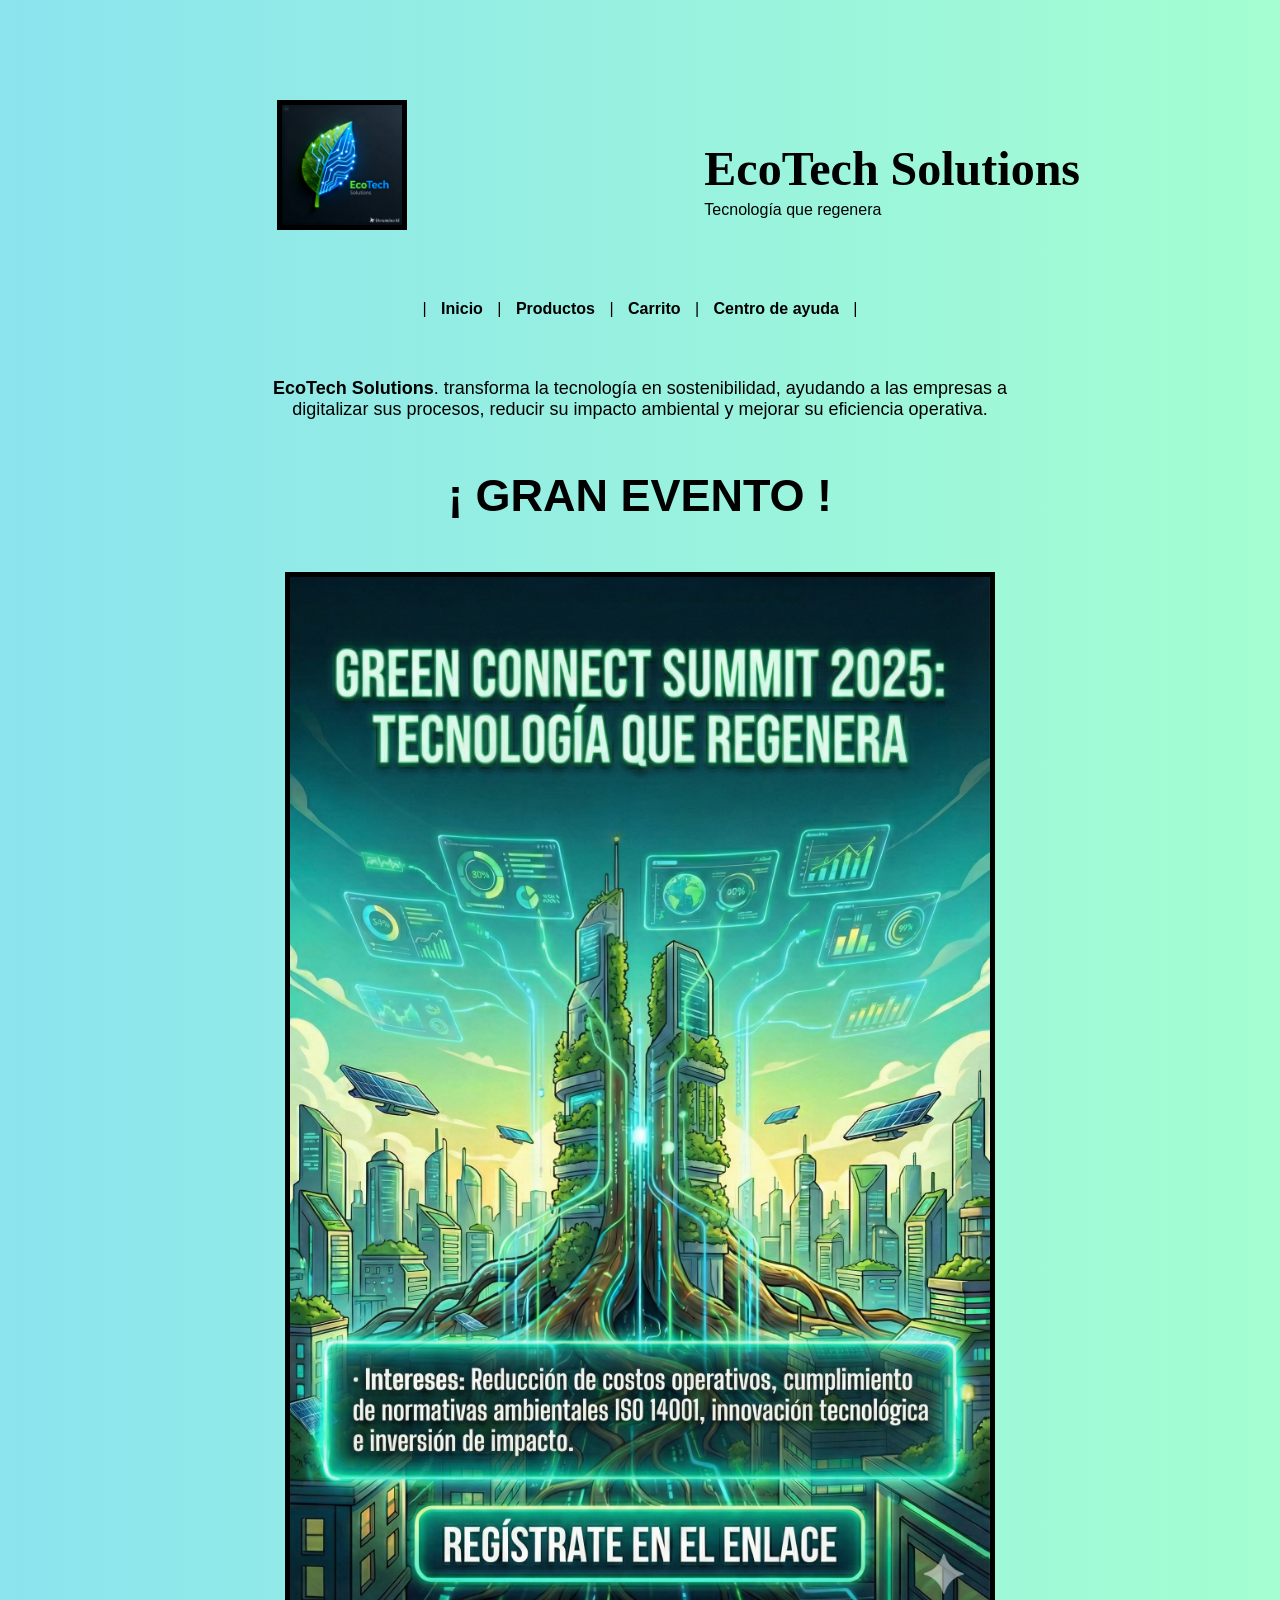
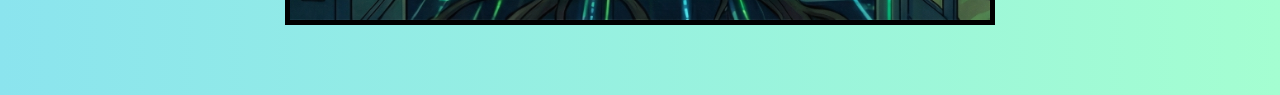
<file: index.html>
<!DOCTYPE html>
<html lang="es">
<head>
    <meta charset="UTF-8">
    <title>EcoTech Solutions</title>
    <link rel="stylesheet" href="css/estilos.css">
</head>
<body>
<div style="position:relative; width:100%; padding:20px 0;">
  <div class="header-principal">
  <img src="img/logo.jpe.jpeg" alt="EcoTech" class="logo-header">
  <div class="texto-header">
    <div class="header-principal">
  <div class="texto-header">
    <h1>EcoTech Solutions</h1>
    <p>Tecnología que regenera</p>
  </div>

</div>
  </div>

</div>
</div>
<nav>
    
   | <a href="index.html">Inicio</a> |
    <a href="productos.html">Productos</a> |
    <a href="carrito.html">Carrito</a> |
    <a href="centro-de-ayuda.html">Centro de ayuda</a> |
</nav>
<div id="texto-bajo-menu" style="margin-top: 60px;">
  <p>
    <strong>EcoTech Solutions</strong>. transforma la tecnología en sostenibilidad, ayudando a las empresas a digitalizar sus procesos, reducir su impacto ambiental y mejorar su eficiencia operativa.
  </p>
</div>
<div style="margin-top: 50px; color:#000000; font-size:30px;">
  <h2 style="margin-bottom: 0px;">¡ GRAN EVENTO !</h2>
</div>
    <a href="productos.html">
  <img src="img/publicidad.png" alt="Ir a productos" width="300">
</a>
<p>
</body>
</html>
</file>
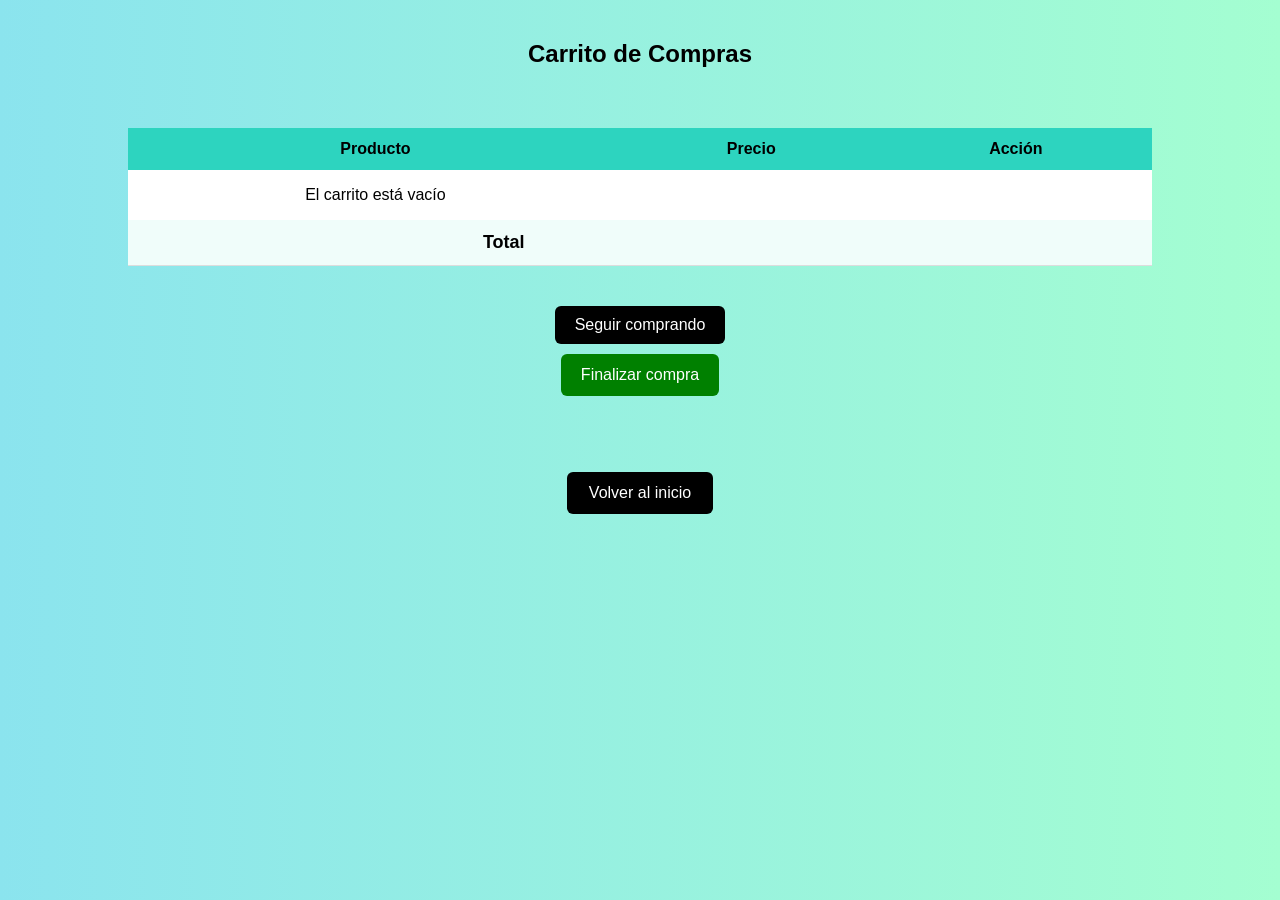
<file: carrito.html>
<!DOCTYPE html>
<html lang="es">
<head>
    <meta charset="UTF-8">
    <title>Carrito</title>
    <link rel="stylesheet" href="css/estilos.css">
</head>
<body>
<h2>Carrito de Compras</h2>
<div class="contenedor-carrito">
  <table class="tabla-carrito">
    <thead>
      <tr>
        <th>Producto</th>
        <th>Precio</th>
        <th>Acción</th>
      </tr>
    </thead>

    <tbody id="lista-carrito">
      <!-- aquí se cargan los productos -->
    </tbody>

    <tfoot>
      <tr>
        <td colspan="2"><strong>Total</strong></td>
        <td id="total"></td>
        <div id="finalizar-compra" style="display: none; text-align: center; margin-top: 20px;">
</div>
      </tr>
    </tfoot>
  </table>
</div>
<a href="productos.html" class="btn-productos">
  <button>Seguir comprando</button>
  <div style="text-align:center; margin-top:10px;">
  <div style="text-align:center; margin-top:10px;">
  <a href="pago.html" style="
    display:inline-block;
    background-color: green;
    color: white;
    padding: 12px 20px;
    border-radius: 6px;
    text-decoration: none;
    font-size: 16px;
  ">
    Finalizar compra
  </a>
</div>

</div>
</a>
<br><br>
<div class="volver">
  <a href="index.html" class="btn-volver-inicio">Volver al inicio</a>
</div>
<script>
function mostrarCarrito() {
  let carrito = JSON.parse(localStorage.getItem("carrito")) || [];
  let botonFinalizar = document.getElementById("finalizar-compra");

if (carrito.length > 0) {
  botonFinalizar.style.display = "block";
} else {
  botonFinalizar.style.display = "none";
}

  let lista = document.getElementById("lista-carrito");
  let total = 0;
  lista.innerHTML = ""; // limpiar
  if (carrito.length === 0) {
    lista.innerHTML = "<p>El carrito está vacío</p>";
    document.getElementById("total").innerText = "";
    return;
  }

  carrito.forEach((producto, index) => {
  lista.innerHTML += `
    <tr>
      <td>${producto.nombre}</td>
      <td>$${producto.precio}</td>
      <td>
        <button class="btn-eliminar" onclick="eliminarProducto(${index})">
          Eliminar
        </button>
      </td>
    </tr>
  `;
  total += producto.precio;
});

document.getElementById("total").innerText = "$" + total;

  document.getElementById("total").innerText = "Total: $" + total;
}
function eliminarProducto(indice) {
  let carrito = JSON.parse(localStorage.getItem("carrito")) || [];
  carrito.splice(indice, 1); // elimina 1 producto
  localStorage.setItem("carrito", JSON.stringify(carrito));
  mostrarCarrito(); // vuelve a cargar
}
// Mostrar carrito al cargar la página
mostrarCarrito();
function finalizarCompra() {
  alert("Compra finalizada con éxito");
  localStorage.removeItem("carrito");
  window.location.href = "index.html";
}
</script>
</body>
</html>
</file>
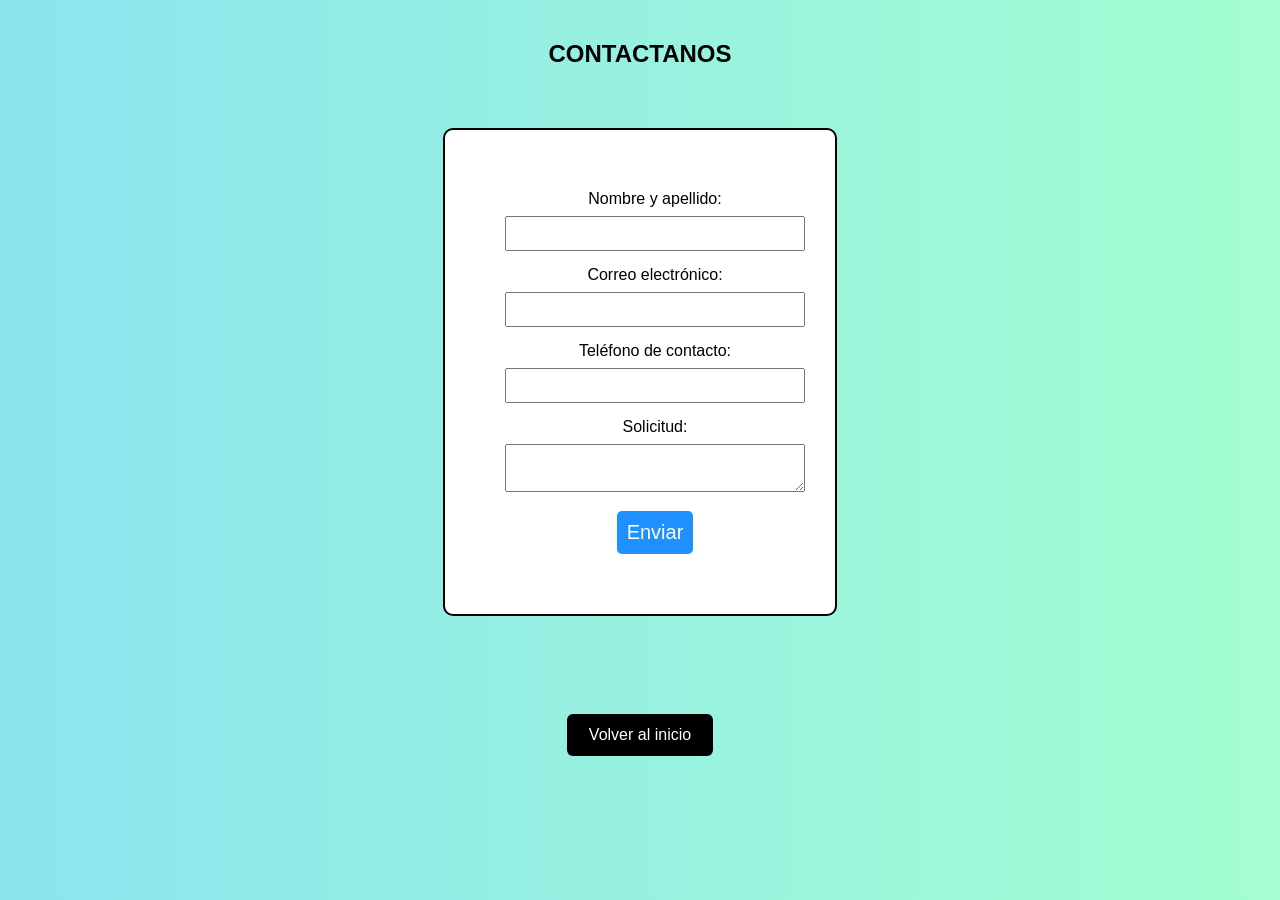
<file: centro-de-ayuda.html>
<!DOCTYPE html>
<html lang="es">
<head>
    <meta charset="UTF-8">
    <title>Centro de ayuda</title>
    <link rel="stylesheet" href="css/estilos.css">
</head>
<body>
<h2>CONTACTANOS</h2>
<div class="form-contacto">
  <form>
    <label>Nombre y apellido:</label>
    <input type="text">

    <label>Correo electrónico:</label>
    <input type="email">

    <label>Teléfono de contacto:</label>
    <input type="text">

    <label>Solicitud:</label>
    <textarea></textarea>

    <button type="submit">Enviar</button>
  </form>
</div>
<br>
<div class="volver">
  <a href="index.html" class="btn-volver-inicio">Volver al inicio</a>
</div>
</body>
</html>
</file>
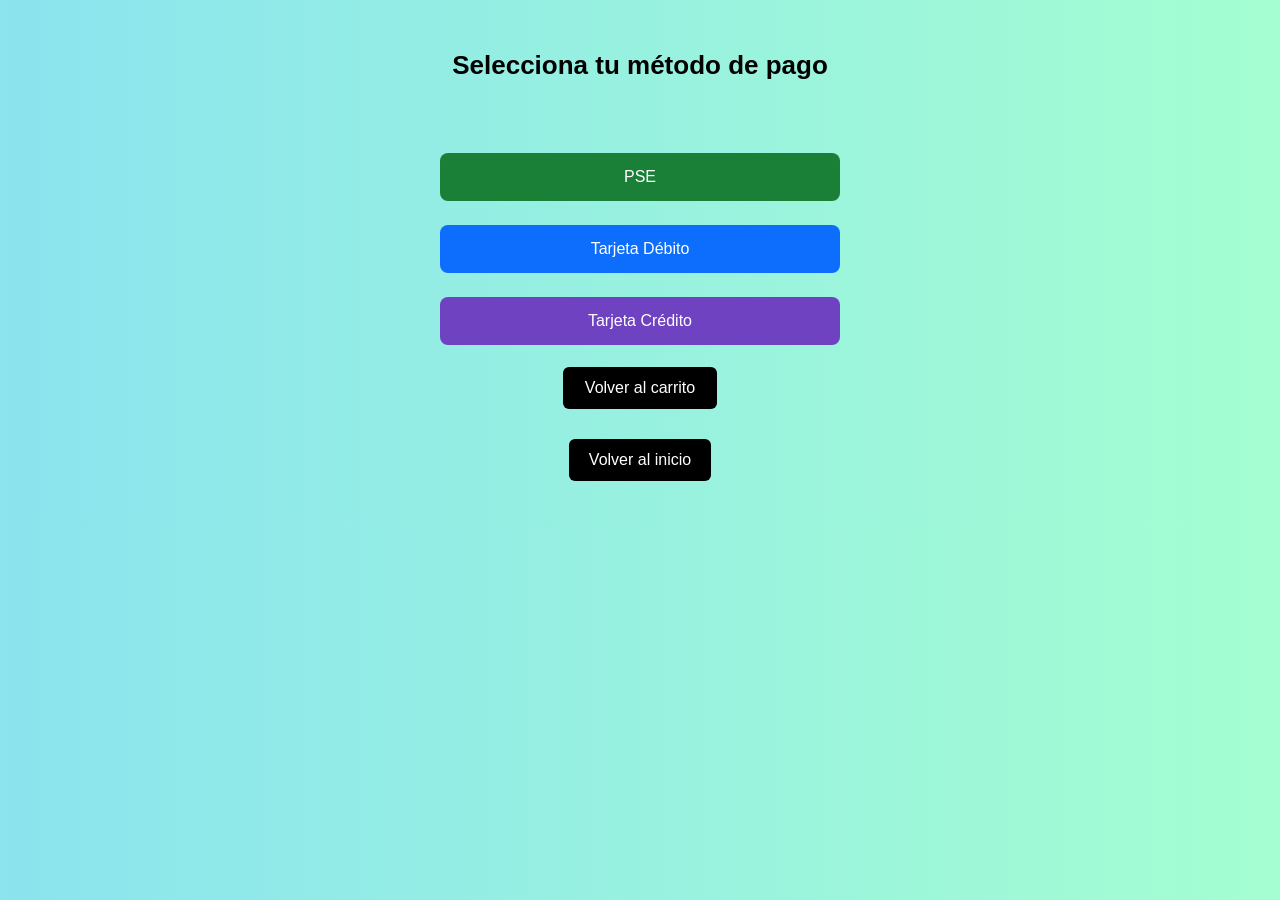
<file: pago.html>
<!DOCTYPE html>
<html lang="es">
<head>
 <link rel="stylesheet" href="css/estilos.css">
</head>
<body>
<h2 class="titulo-pago">Selecciona tu método de pago</h2>
<div class="contenedor-pago">
  <button class="btn-pago pse">PSE</button>
  <button class="btn-pago debito">Tarjeta Débito</button>
  <button class="btn-pago credito">Tarjeta Crédito</button>
  <div style="text-align:center; margin-top: 10px;">
  <a href="carrito.html" style="
    display: inline-block;
    padding: 12px 22px;
    background-color: black;
    color: white;
    text-decoration: none;
    border-radius: 6px;
    font-size: 16px;
  ">
    Volver al carrito
  </a>
</div>
  <div style="text-align:center; margin-top: 30px;">
  <a href="index.html" style="
    display: inline-block;
    padding: 12px 20px;
    background-color: black;
    color: white;
    text-decoration: none;
    border-radius: 6px;
    font-size: 16px;
  ">
    Volver al inicio
  </a>
</div>
  
</div>
</body>
</html>
</file>
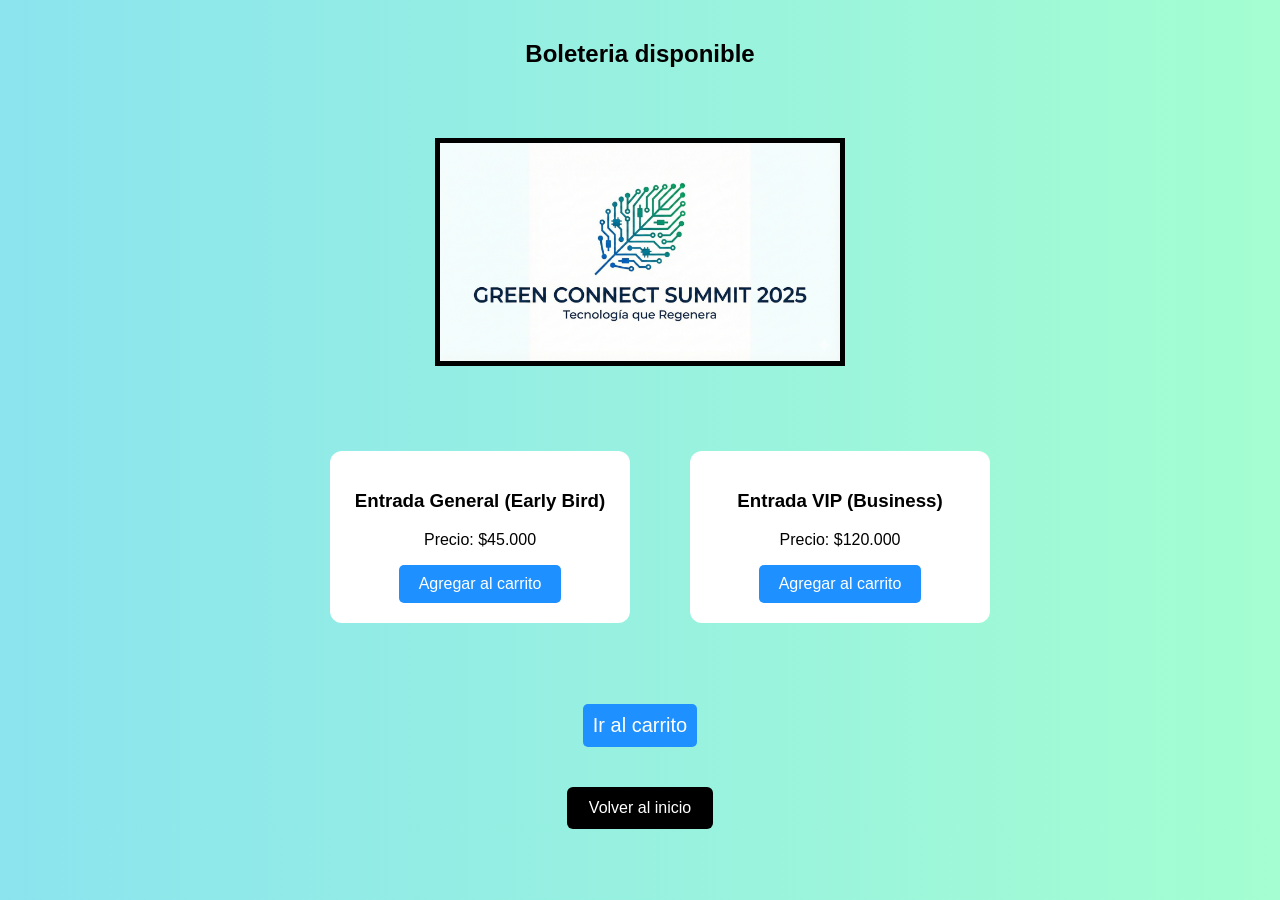
<file: productos.html>
<!DOCTYPE html>
<html lang="es">
<head>
    <meta charset="UTF-8">
    <title>Productos</title>
    <link rel="stylesheet" href="css/estilos.css">
</head>
<body>
<h2>Boleteria disponible</h2>
<img 
  src="img/evento.png"
  alt="Evento"
  style="width:400px !important; max-width:400px !important; display:block; margin:20px auto;"
>
<div class="productos-wrapper">
<div class="lista-productos">

  <div class="producto">
    <h3>Entrada General (Early Bird)</h3>
    <p>Precio: $45.000</p>
    <button onclick="agregarAlCarrito('Entrada General (Early Bird)', 45000)">
  Agregar al carrito
</button>

  </div>

  <div class="producto">
    <h3>Entrada VIP (Business)</h3>
    <p>Precio: $120.000</p>
    <button onclick="agregarAlCarrito('Entrada VIP (Business)', 120000)">
  Agregar al carrito
</button>

  </div>

</div>
</div>
<br><br>
<div style="text-align: center; margin-top: 30px;">
  <a href="carrito.html">
    <button>Ir al carrito</button>
  </a>
</div>
<div class="volver">
  <a href="index.html" class="btn-volver-inicio">Volver al inicio</a>
</div>
</body>
</html>
<script>
function agregarAlCarrito(nombre, precio) {

  // Obtener carrito existente o crear uno vacío
  let carrito = JSON.parse(localStorage.getItem("carrito")) || [];

  // Agregar producto
  carrito.push({ nombre: nombre, precio: precio });

  // Guardar carrito
  localStorage.setItem("carrito", JSON.stringify(carrito));

  alert("Producto agregado al carrito");
}
</script>
</file>
<file: css/estilos.css>
/* ESTILOS GENERALES */
body {
    font-family: Arial, sans-serif;
    background-color: #e6f0ff;
    margin: 0;
    padding: 0;
}

/* ENCABEZADO */
header {
    background-color: #1e90ff;
    color: white;
    padding: 15px;
    text-align: center;
}

/* MENÚ */
nav a {
    color: white;
    margin: 0 10px;
    text-decoration: none;
    font-weight: bold;
}

nav a:hover {
    text-decoration: underline;
}

/* CONTENIDO */
section, body > h2 {
    padding: 20px;
}

/* PRODUCTOS */
.producto {
    background-color: white;
    padding: 15px;
    margin: 15px;
    border-radius: 8px;
    width: 250px;
}

/* BOTONES */
button {
    background-color: #1e90ff;
    color: white;
    border: none;
    padding: 10px;
    border-radius: 5px;
    cursor: pointer;
    font-size: 20px;
}

button:hover {
    background-color: #0d6efd;
}

/* FORMULARIO */
form {
    background-color: white;
    padding: 20px;
    margin: 20px;
    border-radius: 8px;
    width: 300px;
}

input, textarea {
    width: 100%;
    padding: 8px;
}
h1 {
    text-align: center;
}
h1{
    font-family: Georgia, serif;
}
h1 {
    font-size: 48px;
}
.subtitulo {
    text-align: center;
    font-size: 22px;
    color: #444;
    margin-top: 5px;
}
nav {
    text-align: center;
}
nav a {
    color: black;
}
body {
    font-family: Arial, sans-serif;
    margin: 0;
    padding: 0;

    background: linear-gradient(to right, #8be4ee, #a4fed1);
}
h2 {
    text-align: center;
}
.volver {
  text-align: center;
  margin-top: 30px;
}
.producto {
  background: white;
  padding: 20px;
  width: 260px;
  border-radius: 10px;
}
.lista-productos {
  display: flex;
  flex-direction: row; /* horizontal */
  gap: 30px;           /* espacio entre productos */
  justify-content: flex-start;
  margin-left: 40px;
}
.producto {
  background: white;
  padding: 20px;
  width: 260px;
  border-radius: 10px;
}
.contacto {
  background: white;
  width: 320px;
  padding: 25px;
  margin: 40px auto; /* centra el cuadro */
  border-radius: 15px;
  box-shadow: 0 8px 20px rgba(0, 0, 0, 0.15);
}
.contacto h2 {
  text-align: center;
  margin-bottom: 20px;
}
.contacto input,
.contacto textarea {
  width: 100%;
  padding: 10px;
  margin-bottom: 15px;
  border-radius: 8px;
  border: 1px solid #ccc;
  font-size: 14px;
}
.item-carrito {
  display: flex;
  justify-content: space-between;
  margin-bottom: 10px;
  background: white;
  padding: 10px;
  border-radius: 8px;
}

.item-carrito button {
  background: black;
  color: white;
  border: none;
  padding: 5px 10px;
  cursor: pointer;
}
.contenedor-carrito {
  width: 80%;
  margin: 40px auto;
}

.tabla-carrito {
  width: 100%;
  border-collapse: collapse;
  background: white;
  border-radius: 10px;
}

.tabla-carrito th {
  background: #2dd4bf;
  padding: 12px;
}

.tabla-carrito td {
  padding: 12px;
  border-bottom: 1px solid #ddd;
}

.tabla-carrito tfoot td {
  font-size: 18px;
  background: #f0fdfa;
}

.btn-eliminar {
  background: black;
  color: white;
  border: none;
  padding: 6px 12px;
  border-radius: 6px;
  cursor: pointer;
}

.btn-eliminar:hover {
  background: red;
}
.tabla-carrito td:last-child {
  text-align: center;
}
.tabla-carrito tfoot td {
  font-size: 18px;
  font-weight: bold;
  background: #f0fdfa;
  text-align: center;
}
.header {
  display: flex;
  align-items: center;
  justify-content: center;
  gap: 40px;
}

.logo {
  width: 180px;
  height: 180px;
  display: flex;
  align-items: center;
  justify-content: center;
}

.logo img {
  width: 100%;
  height: 100%;
  object-fit: contain;
}
.logo {
  width: 180px;
  height: 180px;
  border: 3px solid red;
}
.publicidad {
  display: block;        /* permite centrar */
  width: 600px;          /* 🔥 más grande */
  max-width: 90%;        /* que no se salga en pantallas pequeñas */
  margin: 40px auto;     /* 🔥 centrada */
  border-radius: 20px;
}
img {
  width: 700px !important;
  height: auto
  display: block !important;
  margin: 50px auto !important;
  border: 5px solid rgb(0, 0, 0);
}
.imagen-productos {
  width: 400px !important;  /* 🔥 ahora SÍ se hace pequeña */
  display: block;
  margin: 20px auto;
}
.productos {
  display: flex;
  justify-content: center;   /* 🔥 centra horizontal */
  gap: 15px;                 /* espacio entre productos */
  margin-top: 20px;
}
.productos button {
  text-align: center;
}
.lista-productos {
  text-align: center;   /* 🔥 CENTRA TODO */
  margin-top: 20px;
}

.lista-productos button {
  font-size: 16px;
  padding: 10px 20px;
}
body {
  text-align: center;
}
.titulo-principal {
  display: flex;
  align-items: center;
  justify-content: flex-start; /* mueve al lado izquierdo */
  gap: 10px;
}

.titulo-principal img {
  width: 35px; /* imagen más pequeña */
}
.productos {
  display: flex;
  justify-content: center;   /* 🔥 centra las tarjetas */
  gap: 30px;                 /* espacio entre ellas */
  margin-top: 30px;
}

.producto {
  background: white;
  padding: 20px;
  border-radius: 12px;
  width: 260px;
  text-align: center;
}
.productos-wrapper {
  width: 100%;
  display: flex;
  justify-content: center; /* 🔥 centra TODO el bloque */
}

.productos {
  display: flex;
  gap: 30px;
}

.producto {
  background: white;
  padding: 20px;
  width: 260px;
  border-radius: 12px;
  text-align: center;
}
.logo-grande {
  width: 280px;        /* 🔥 controla el tamaño */
}

.logo-grande img {
  width: 100%;         /* la imagen se adapta al div */
  height: auto;
  display: block;
}
.header-principal {
  display: flex;
  align-items: center;
  justify-content: flex-start;
  gap: 20px;
  margin-top: 30px;
  padding-right: 100px;
}

.logo-header {
  width: 120px;   /* 🔥 tamaño del cuadro rojo */
  height: auto;
}
.texto-header {
  text-align: left;  /* 🔥 mueve el texto al cuadro rojo */
}
.texto-header h1 {
  margin: 0;
}

.texto-header p {
  margin: 5px 0 0;
}
.header-principal {
  display: flex;
  align-items: center;
  justify-content: center;
  gap: 20px;
  margin-top: 30px;
}

.logo-header {
  width: 80px;   /* 🔥 tamaño del cuadro rojo */
  height: auto;
}

.texto-header h1 {
  margin: 0;
}

.texto-header p {
  margin: 5px 0 0;
}
.logo-header {
  width: 120px !important;
  height: auto !important;
}
.header-principal {
  display: flex;
  align-items: center;
  justify-content: flex-start;
  gap: 0 x;          /* espacio del cuadro rojo */
  padding-left: 40px;
}

.logo-header {
  width: 80px;
  height: auto;
}

.texto-header {
  text-align: left;
}

.texto-header h1 {
  margin: 0;
}

.texto-header p {
  margin: 5px 0 0;
}
.btn-productos button {
  padding: 10px 20px;
  font-size: 16px;
  background-color: #000;
  color: #fff;
  border: none;
  border-radius: 6px;
  cursor: pointer;
}

.btn-productos button:hover {
  background-color: #333;
}
/* ===== PÁGINA DE PAGO ===== */

.titulo-pago {
  text-align: center;
  margin-top: 30px;
  font-size: 26px;
}

.contenedor-pago {
  max-width: 400px;
  margin: 40px auto;
  text-align: center;
}

/* Botones generales */
.btn-pago {
  width: 100%;
  padding: 15px;
  margin: 12px 0;
  font-size: 16px;
  border: none;
  border-radius: 8px;
  cursor: pointer;
  color: white;
}

/* Colores por método */
.pse {
  background-color: #1a7f37;
}

.debito {
  background-color: #0d6efd;
}

.credito {
  background-color: #6f42c1;
}

/* Hover */
.btn-pago:hover {
  opacity: 0.9;
}

/* Volver */
.volver-pago {
  display: block;
  margin-top: 20px;
  text-decoration: none;
  color: #000;
}
.form-contacto {
  width: 350px;
  margin: 40px auto;        /* ← centra horizontalmente */
  padding: 20px;
  background: white;
  border: 2px solid black;  /* ← borde negro */
  border-radius: 10px;
}
.btn-volver-inicio {
  display: inline-block;
  padding: 12px 22px;
  background-color: black;
  color: white;
  text-decoration: none;
  border-radius: 6px;
  font-size: 16px;
  text-align: center;
  margin-top: 10px;
}
.form-contacto input,
.form-contacto textarea {
  width: 100%;
  padding: 8px;
  margin: 8px 0 15px;
  box-sizing: border-box;
}
.info-empresa {
  width: 350px;
  margin: 30px auto;
  padding: 20px;
  background: white;
  border: 2px solid black;
  border-radius: 10px;
  text-align: center;
  font-size: 16px;
}

.btn-volver {
  background: black;
  color: white;
  padding: 10px 20px;
  text-decoration: none;
  border-radius: 6px;
  display: inline-block;
}

.btn-volver:hover {
  background: #333;
}
#texto-bajo-menu {
  text-align: center;
  margin-top: 60px;
  margin: 20px auto;
  max-width: 800px;
  font-size: 18px;
  color: #000;
}
</file>
